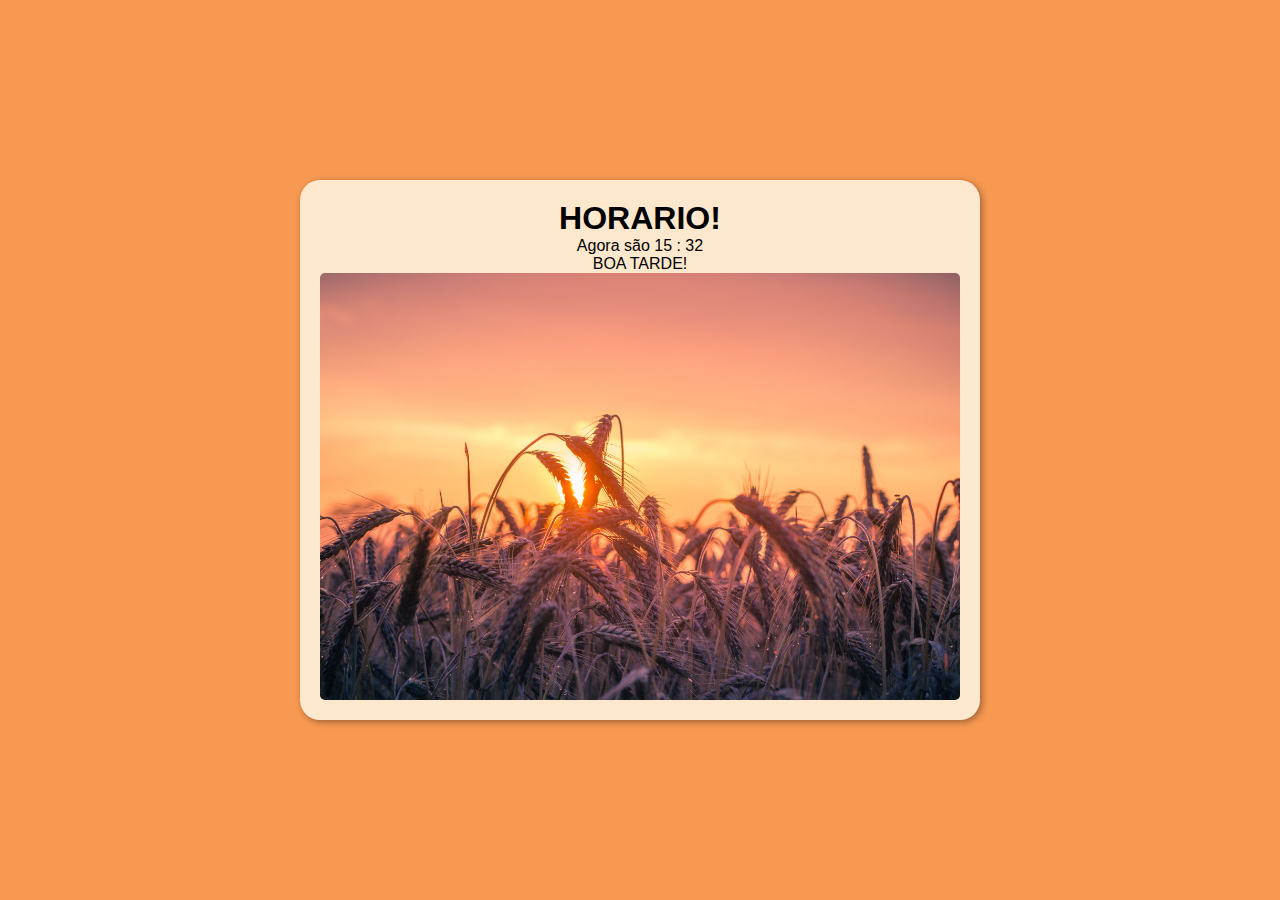
<file: exercicio01/index.html>
<!DOCTYPE html>
<html lang="pt-br">
<head>
    <meta charset="UTF-8">
    <meta http-equiv="X-UA-Compatible" content="IE=edge">
    <meta name="viewport" content="width=device-width, initial-scale=1.0">
    <title>Horas do Dia</title>
    <link rel="stylesheet" href="style/style.css">
</head>
<body>
    
    <div class="container">
        <div class="card">
        
            <h1>HORARIO!</h1>
            <div id="mensagem">
                
            </div>
                <img id="dia" src="images/dia.jpg" alt="noite">
                <img id="tarde" src="images/tarde.jpg" alt="tarde">
                <img id='noite' src="images/noite.png" alt="noite">
            </div><!--card-->

    </div><!--container-->

    
    <script src="scripts/script.js"></script>


</body>
</html>
</file>
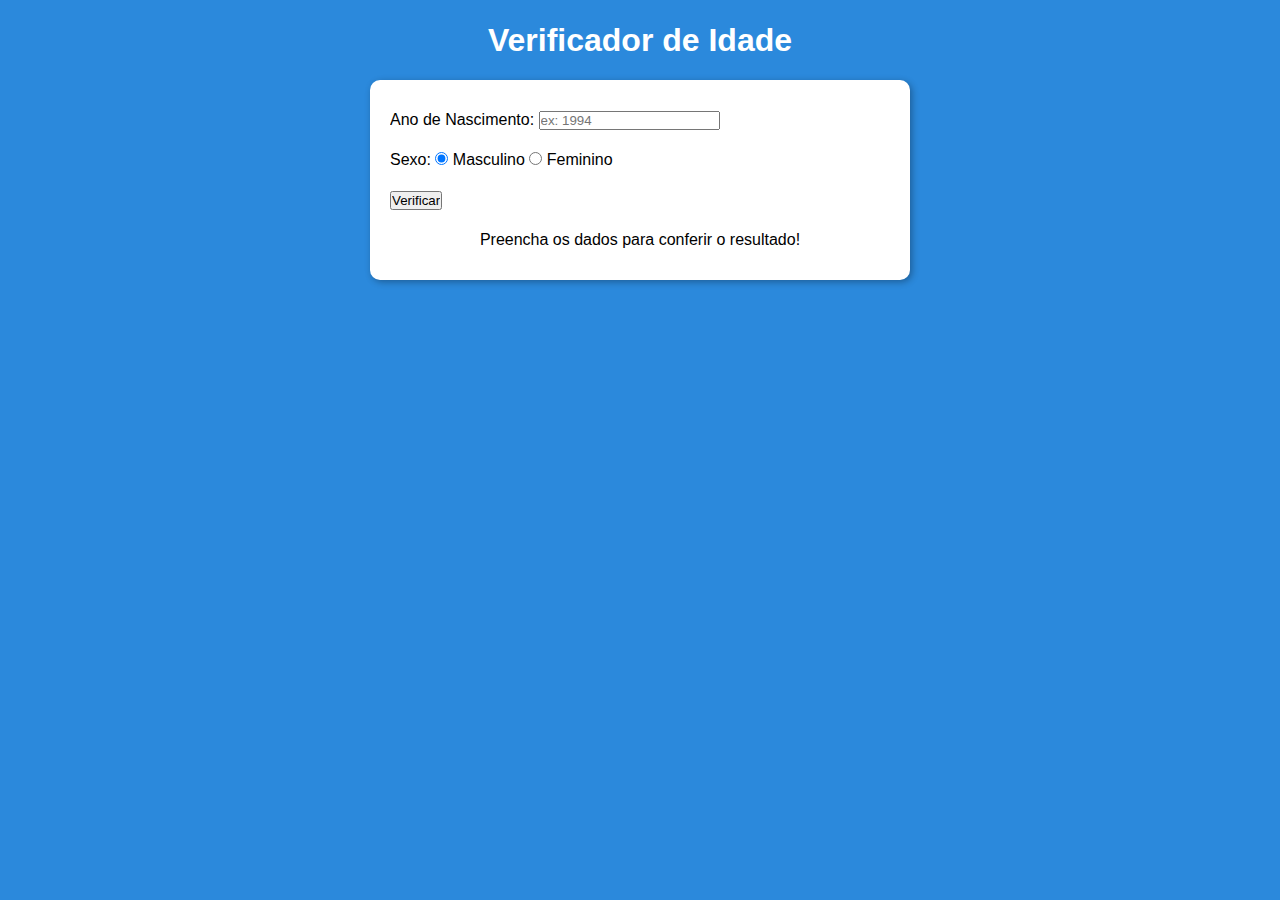
<file: exercicio02/index.html>
<!DOCTYPE html>
<html lang="pt-br">
<head>
    <meta charset="UTF-8">
    <meta http-equiv="X-UA-Compatible" content="IE=edge">
    <meta name="viewport" content="width=device-width, initial-scale=1.0">
    <title>Verificador de Idade!</title>

    <link rel="stylesheet" href="style/style.css">
</head>
<body>
    <h1>Verificador de Idade</h1>

    <div class="container">
        <p>Ano de Nascimento: <input type="number" name="txtnum" id="txtnum" placeholder="ex: 1994"></p>

        <p>Sexo: 
            <input type="radio" name="radio" id="radmas" checked>
            <label for="radmas">Masculino</label>

            <input type="radio" name="radio" id="radfem">
            <label for="radfem">Feminino</label>
        </p>

        <input type="button" value="Verificar" onclick="verificar()"> 

        <div id="res">
            <div id="msg">Preencha os dados para conferir o resultado!</div>
        </div> <!--res-->
        
    </div> <!--container-->


    <script>
        var data = new Date()
        var anoAtual = data.getFullYear()
        var anoNascimento = document.querySelector('#txtnum')
        var res = document.querySelector('#res')

        var masc = document.querySelector('#radmas')
        var fem = document.querySelector('#radfem')
        

        function verificar() {

            var nascimento = anoNascimento.value

            if (nascimento <= 1920 || nascimento >= anoAtual) {
                alert('[ERRO] Consulte os dados')
                res.innerHTML = '<p>ERRO FATAL!</p><p>Se você acredita que isso não é um erro, entre em contato com o desenvolvedor'
            } else if (nascimento <= 1980 && masc.checked) {

                res.innerHTML = `<p>Você é um homem com ${anoAtual - nascimento} anos de idade</p>`
                res.innerHTML += '<img class="fotos" id="idoso" src="images/velho.jpeg" alt="idoso">'
            } else if (nascimento <= 1980 && fem.checked) {

                res.innerHTML = `<p>Você é uma mulher com ${anoAtual - nascimento} anos de idade</p>`
                res.innerHTML += '<img class="fotos" id="idosa" src="images/velha.jpeg" alt="idosa">'
            } else if (nascimento <= 2000 && masc.checked) {

                res.innerHTML = `<p>Você é um homem com ${anoAtual - nascimento} anos de idade</p>`
                res.innerHTML += '<img class="fotos" id="homem" src="images/homem.jpg" alt="homem">'
            } else if (nascimento <= 2000 && fem.checked) {
                
                res.innerHTML = `<p>Você é uma mulher com ${anoAtual - nascimento} anos de idade</p>`
                res.innerHTML += '<img class="fotos" src="images/mulher.png" alt="mulher">'
            } else if (nascimento <= anoAtual && masc.checked) {
                
                res.innerHTML = `<p>Você é um garoto com ${anoAtual - nascimento} anos de idade</p>`
                res.innerHTML += '<img class="fotos" id="menino" src="images/menino.jpeg" alt="garoto">'
            } else if (nascimento <= anoAtual && fem.checked) {

                res.innerHTML = `Você é uma garota com ${anoAtual - nascimento} anos de idade`
                res.innerHTML += '<img class="fotos" id="menina" src="images/menina.jpg" alt="garota">'
            }
        }

    </script>

</body>
</html>
</file>
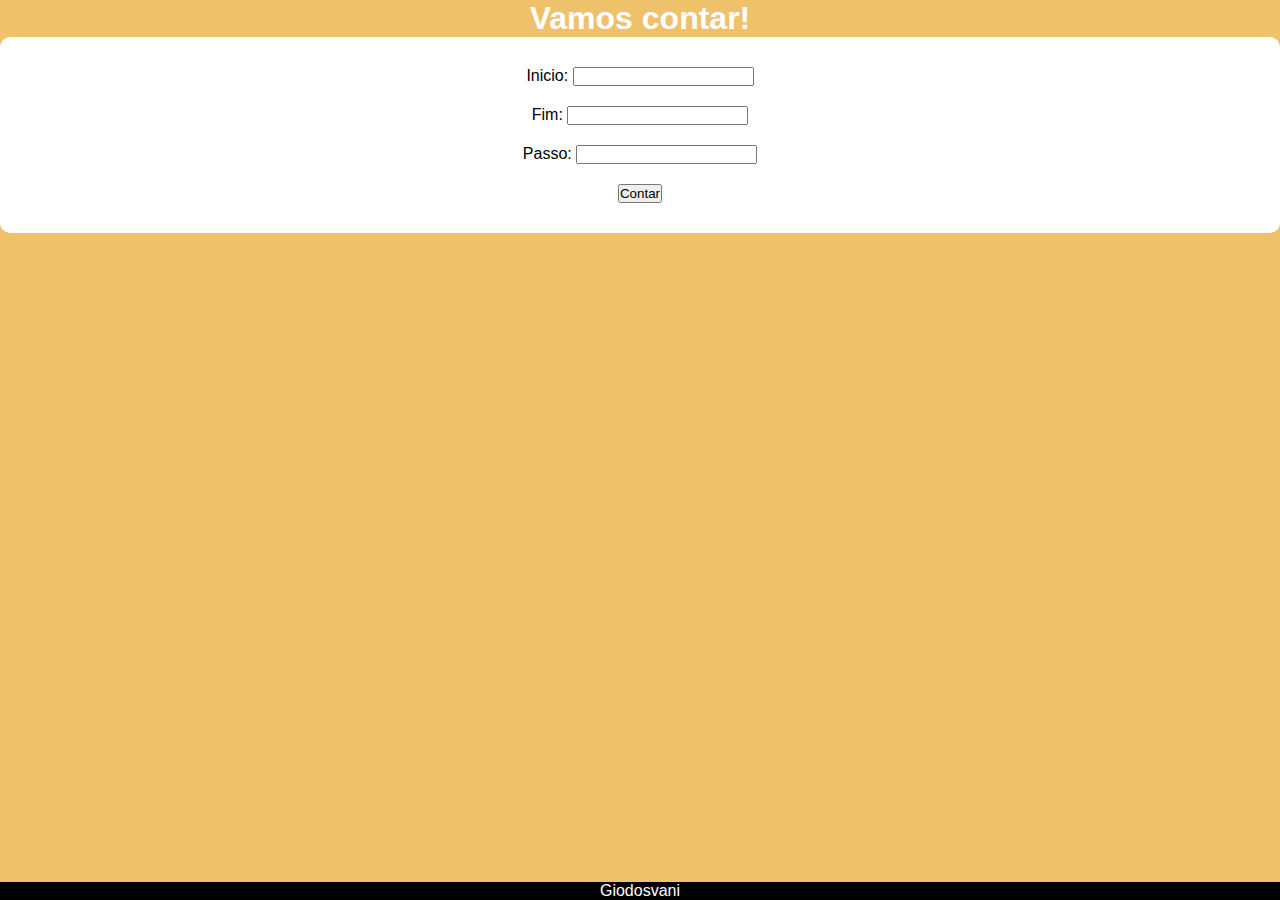
<file: exercicio03/index.html>
<!DOCTYPE html>
<html lang="pt-br">
<head>
    <meta charset="UTF-8">
    <meta http-equiv="X-UA-Compatible" content="IE=edge">
    <meta name="viewport" content="width=device-width, initial-scale=1.0">
    <title>Super Contador!</title>
    <link rel="stylesheet" href="style/style.css">

</head>
<body>
    <header>
        <h1>Vamos contar!</h1>
    </header>

    <section>

        <div id="container">

            <div id="testes">

                <p>Inicio: <input type="number" name="inicio" id="iInicio"></p>

                <p>Fim: <input type="number" name="fim" id="iFim"></p>

                <p>Passo: <input type="number" name="passo" id="ipasso"></p>

                <input type="button" value="Contar" onclick="contar()">

            </div> <!--testes-->

            
            <div id="res">

                <p></p>

            </div><!--res-->
        </div>

    </section>

    <Footer>
        <a href="https://giodosvani.github.io/portfolio" target="_blank">
            Giodosvani
        </a>
    </Footer>

    <script src="scripts/script.js"></script>
</body>
</html>
</file>
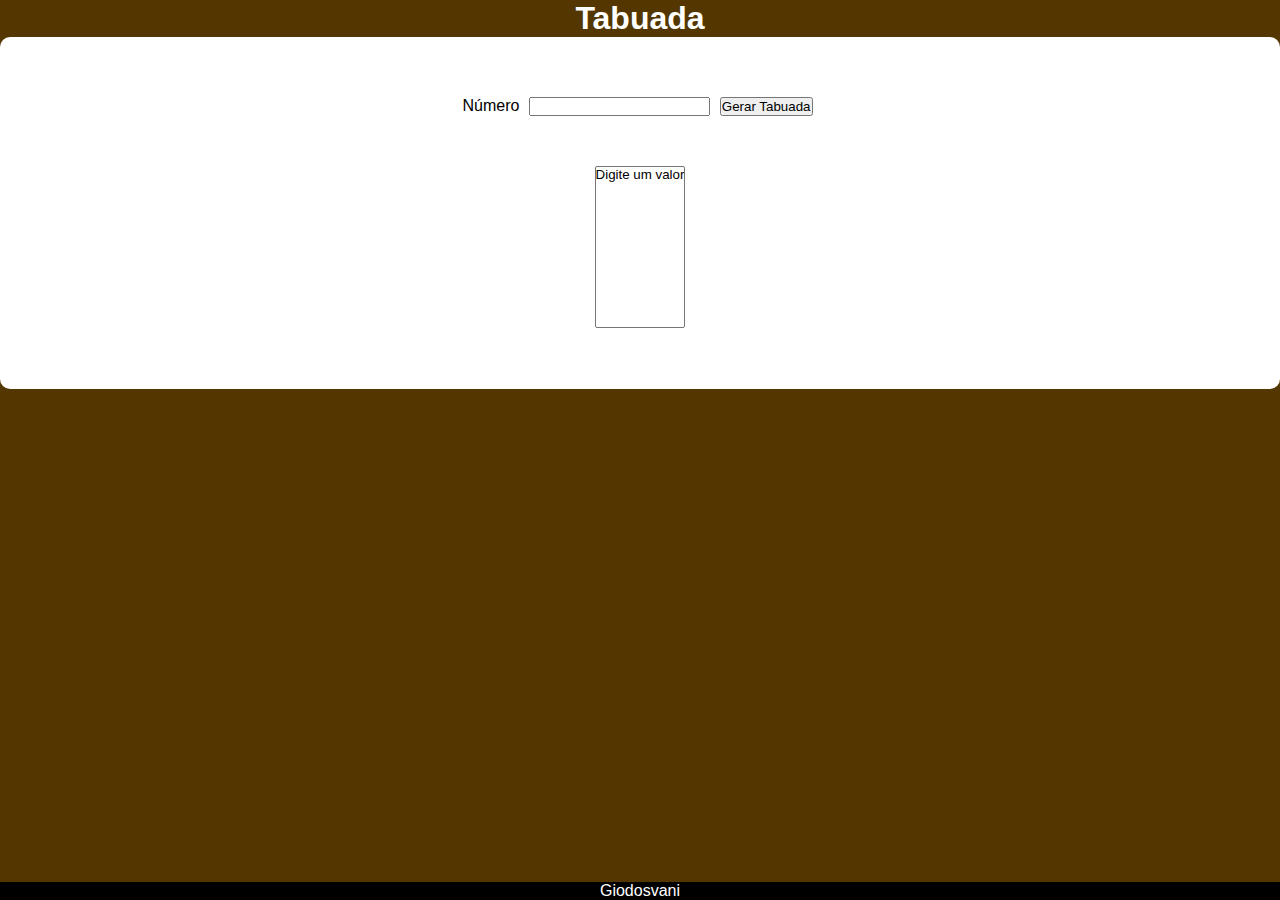
<file: exercicio04/index.html>
<!DOCTYPE html>
<html lang="pt-br">
<head>
    <meta charset="UTF-8">
    <meta http-equiv="X-UA-Compatible" content="IE=edge">
    <meta name="viewport" content="width=device-width, initial-scale=1.0">
    <title>Tabuada!</title>
    <link rel="stylesheet" href="style/style.css">

</head>
<body>
    <header>
        <h1>Tabuada</h1>
    </header>

    <section>
            <div id="testes">

                <p>Número <input type="number" name="num" id="iNum"><input type="button" value="Gerar Tabuada" onclick="gerar()"></p>

                

                <select name="tabuada" id="iTab" size="10">
                    <option>Digite um valor</option>
                </select>
            </div> <!--testes-->

            
            <div id="res">
            </div><!--res-->
    </section>

    <Footer>
        <a href="https://giodosvani.github.io/portfolio" target="_blank">
            Giodosvani
        </a>
    </Footer>

    <script src="scripts/script.js"></script>
</body>
</html>
</file>
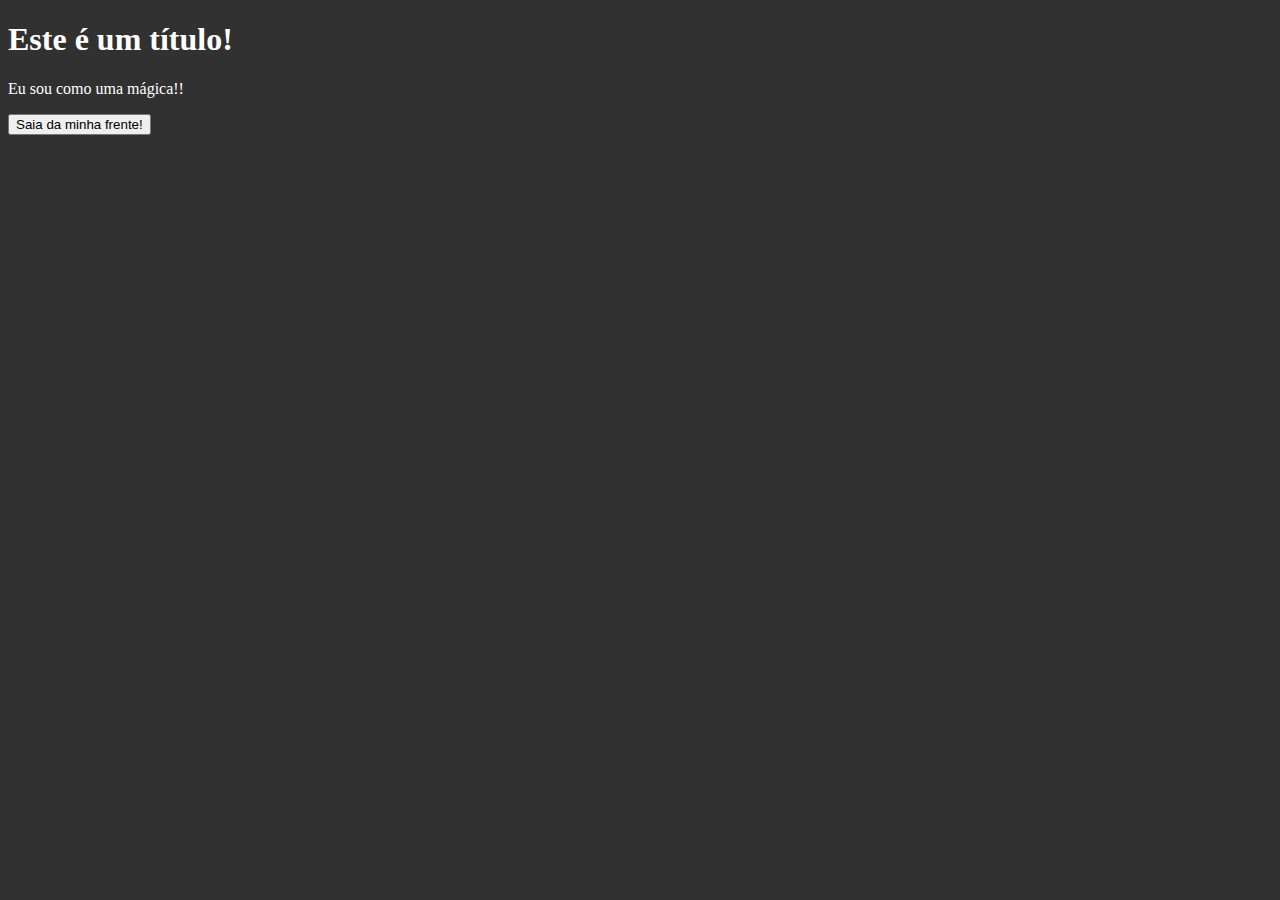
<file: testes/index.html>
<!DOCTYPE html>
<html lang="pt-br
">
<head>
    <meta charset="UTF-8">
    <meta http-equiv="X-UA-Compatible" content="IE=edge">
    <meta name="viewport" content="width=device-width, initial-scale=1.0">
    <title>Testes</title>


    <style>
        body {
            background-color: rgb(49, 49, 49);
            color: white;
        }

        #botao2 {
            display: none
        }

    </style>

</head>
<body>
    <h1>Este é um título!</h1>
    <p id="msg">Eu sou como uma mágica!!<p>
    <button onclick="sai()" id="botao1">Saia da minha frente!</button>
    <button onclick="volta()" id="botao2">Volte para mim!</button>


    <script>
        var msg = document.querySelector('#msg')
        var btn1 = document.querySelector('#botao1')
        var btn2 = document.querySelector('#botao2')


        function sai() {
            msg.style.display = 'none'
            btn1.style.display = 'none'
            btn2.style.display = 'block'
        }

        function volta() {
            msg.style.display = 'block'
            btn1.style.display = 'block'
            btn2.style.display = 'none'
        }
    </script>

</body>
</html>
</file>
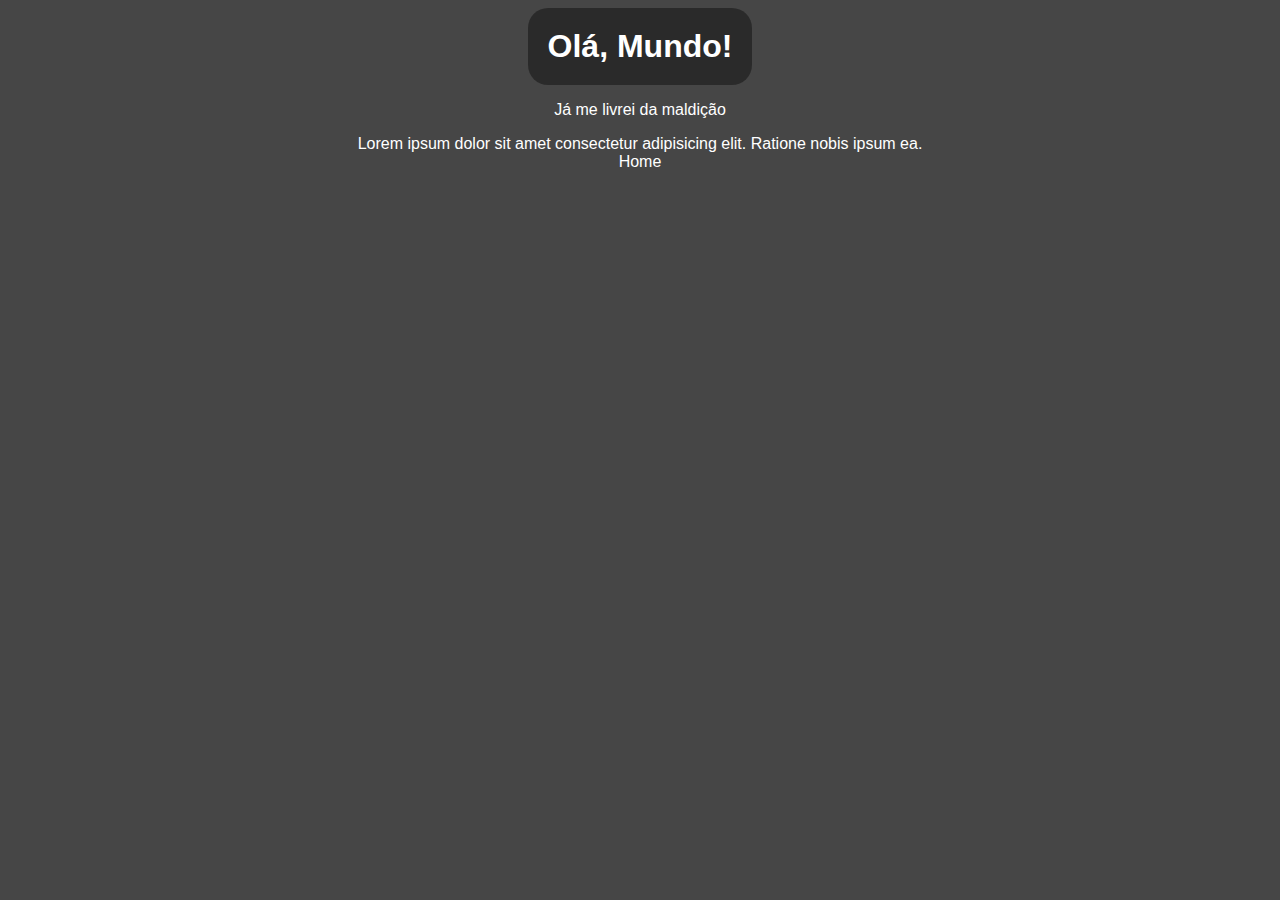
<file: aula04/ex001.html>
<!DOCTYPE html>
<html lang="pt-br">
<head>
    <meta charset="UTF-8">
    <meta http-equiv="X-UA-Compatible" content="IE=edge">
    <meta name="viewport" content="width=device-width, initial-scale=1.0">
    <title>Exercício 001</title>

    <style>
        body {
            background-color: #464646;
            color: #ffffff;
            font: normal;
            font-family: Arial, Helvetica, sans-serif;
            text-align: center;
        }

        h1 {
            background-color: rgba(0, 0, 0, 0.393);
            width: fit-content;
            border-radius: 20px;
            margin: auto;
            padding: 20px;
        }
    </style>


</head>


<body>

    <div class="Home">
        <h1>Olá, Mundo!</h1>
        <p>Já me livrei da maldição</p>

        Lorem ipsum dolor sit amet consectetur adipisicing elit. Ratione nobis ipsum ea.
     </div>Home

    <script>

        
        alert(`Primeiro alert do curso!`); //Pop-up com botão OK
        confirm(`Está gostando de JavaScript?`); //Pop-up com botão OK e CANCEL
        prompt(`Qual é o seu nome?`); //Pergunta o nome
    </script>

</body>


</html>
</file>
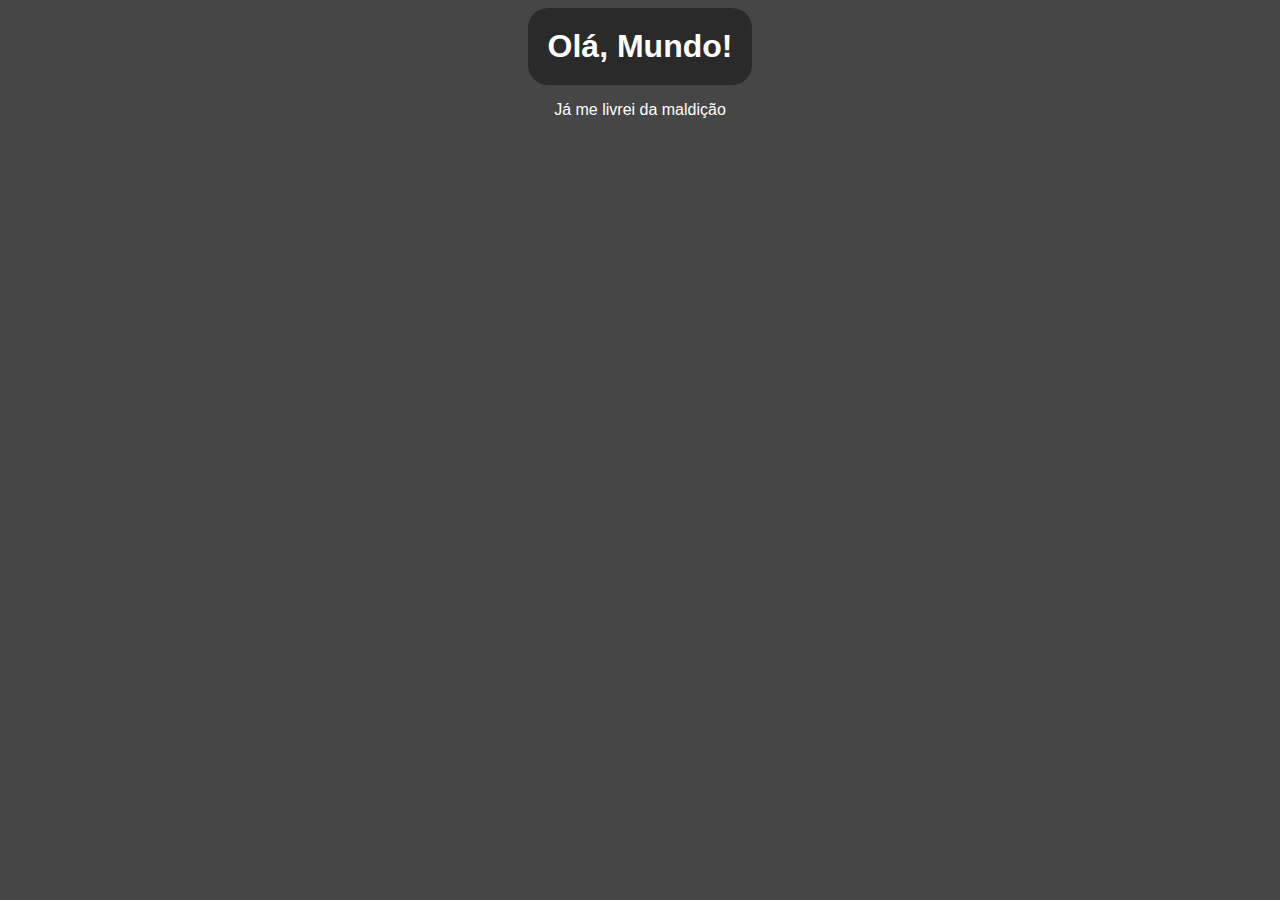
<file: aula06/ex002.html>
<!DOCTYPE html>
<html lang="pt-br">
<head>
    <meta charset="UTF-8">
    <meta http-equiv="X-UA-Compatible" content="IE=edge">
    <meta name="viewport" content="width=device-width, initial-scale=1.0">
    <title>Exercício 001</title>

    <style>
        body {
            background-color: #464646;
            color: #ffffff;
            font: normal;
            font-family: Arial, Helvetica, sans-serif;
            text-align: center;
        }

        h1 {
            background-color: rgba(0, 0, 0, 0.393);
            width: fit-content;
            border-radius: 20px;
            margin: auto;
            padding: 20px;
        }
    </style>


</head>


<body>

    <div class="Home">
        <h1>Olá, Mundo!</h1>
        <p>Já me livrei da maldição</p>
     </div><!-- Home -->

    <script>
            
        let nome = prompt(`Qual é o seu nome?`); //Pergunta o nome
        alert(nome)

        alert(`É um prazer te conhecer ${nome}`)

        if (nome == "Giovani") {
            alert("Correct Password")
        }
    </script>

</body>


</html>
</file>
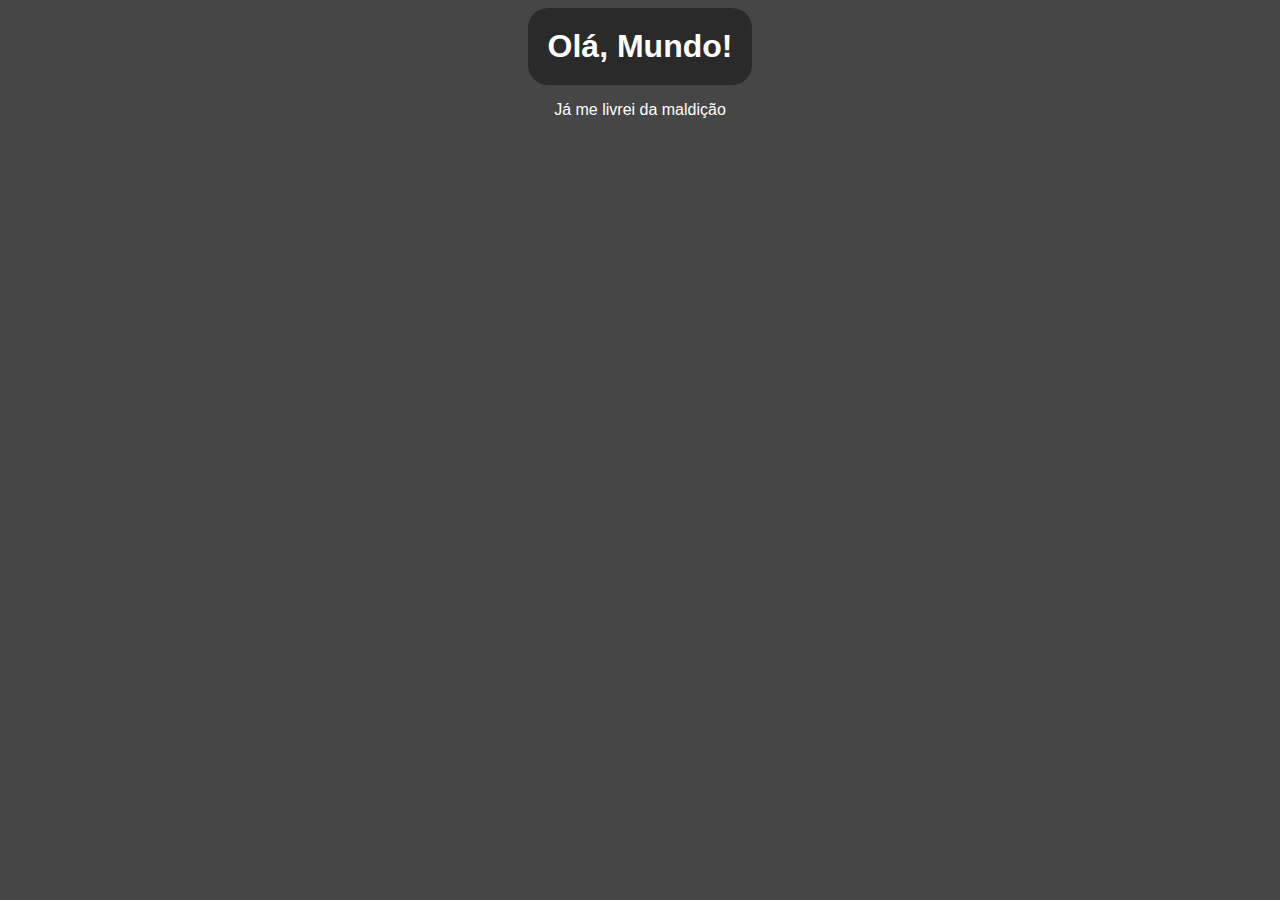
<file: aula06/ex003.html>
<!DOCTYPE html>
<html lang="pt-br">
<head>
    <meta charset="UTF-8">
    <meta http-equiv="X-UA-Compatible" content="IE=edge">
    <meta name="viewport" content="width=device-width, initial-scale=1.0">
    <title>Exercício 001</title>

    <style>
        body {
            background-color: #464646;
            color: #ffffff;
            font: normal;
            font-family: Arial, Helvetica, sans-serif;
            text-align: center;
        }

        h1 {
            background-color: rgba(0, 0, 0, 0.393);
            width: fit-content;
            border-radius: 20px;
            margin: auto;
            padding: 20px;
        }
    </style>


</head>


<body>

    <div class="Home">
        <h1>Olá, Mundo!</h1>
        <p>Já me livrei da maldição</p>
     </div><!-- Home -->

    <script>
            var n1 = Number(prompt(`Digite um número: `)) // Recebe valor string
            var n2 = Number(prompt(`Digite outro número: `)) // Recebe valor string

            /* Será Necessário Transformar Strings em Números */ 
            var soma = n1 + n2

            alert(`A soma entre ${n1} e ${n2} é igual a ${soma}`)
    </script>

</body>


</html>
</file>
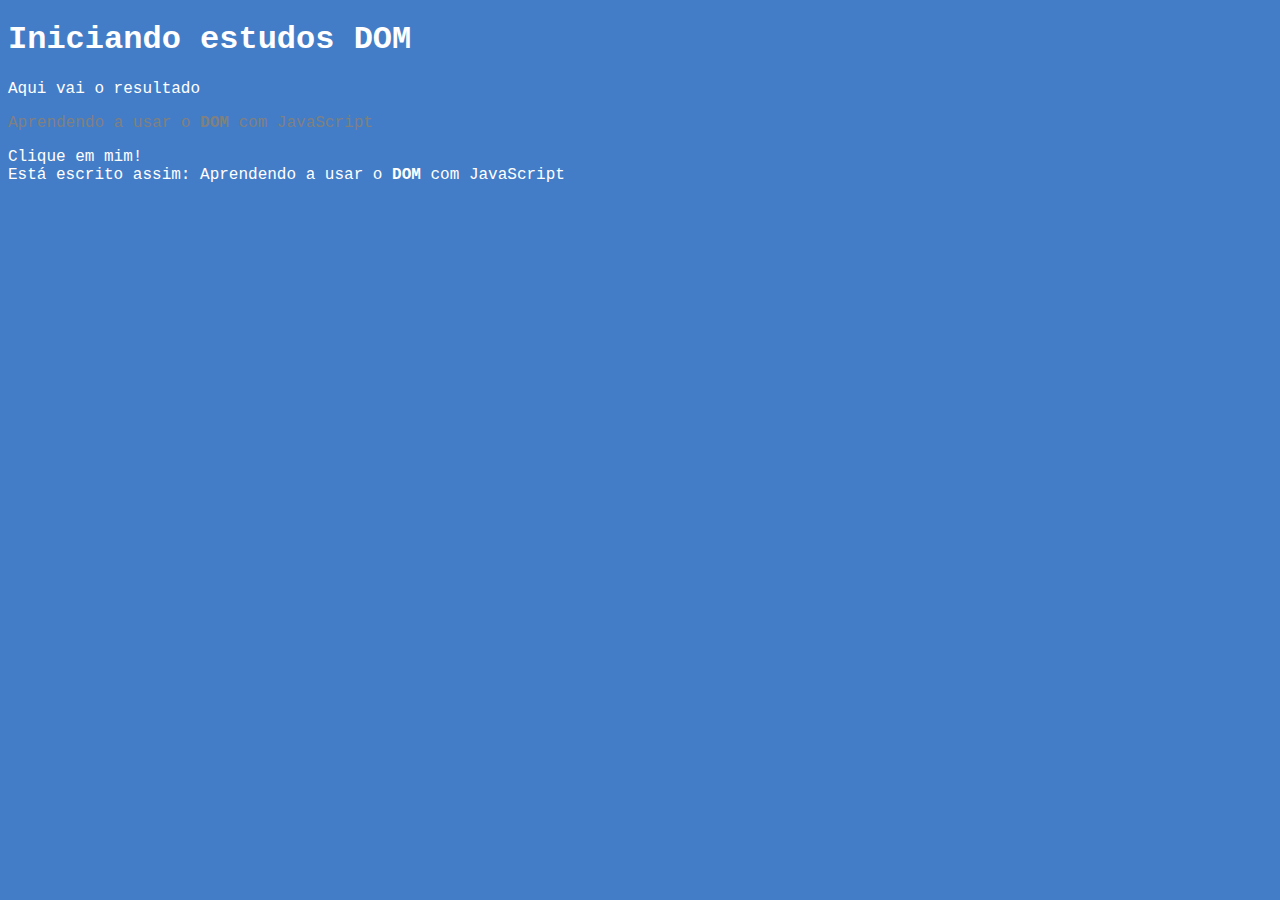
<file: aula09/ex005.html>
<!DOCTYPE html>
<html lang="en">
<head>
    <meta charset="UTF-8">
    <meta http-equiv="X-UA-Compatible" content="IE=edge">
    <meta name="viewport" content="width=device-width, initial-scale=1.0">
    <title>Primeiros passos com o DOM</title>

    <style>
        body {
            background-color: rgb(68, 125, 199);
            color: white;
            font-family: 'Courier New', Courier, monospace;
        }

        #click {
            cursor: pointer;
        }

    </style>

</head>

<body>
    <h1>Iniciando estudos DOM</h1>
    <p>Aqui vai o resultado</p>
    <p id="msg">Aprendendo a usar o <strong>DOM</strong> com JavaScript</p>

    <div id="click" onclick="clicou()">Clique em mim!</div>

    
    <script>
        var p1 = document.getElementsByTagName("p")[1]
        window.document.write(`Está escrito assim: ${p1.innerHTML}`)
        p1.style.color = 'green'

        var d = document.getElementById('click')

        function clicou() {
            alert("otario")
        }

        var mensagem = document.querySelector('#msg')

        mensagem.style.color = 'gray'
    </script>

</body>

</html>
</file>
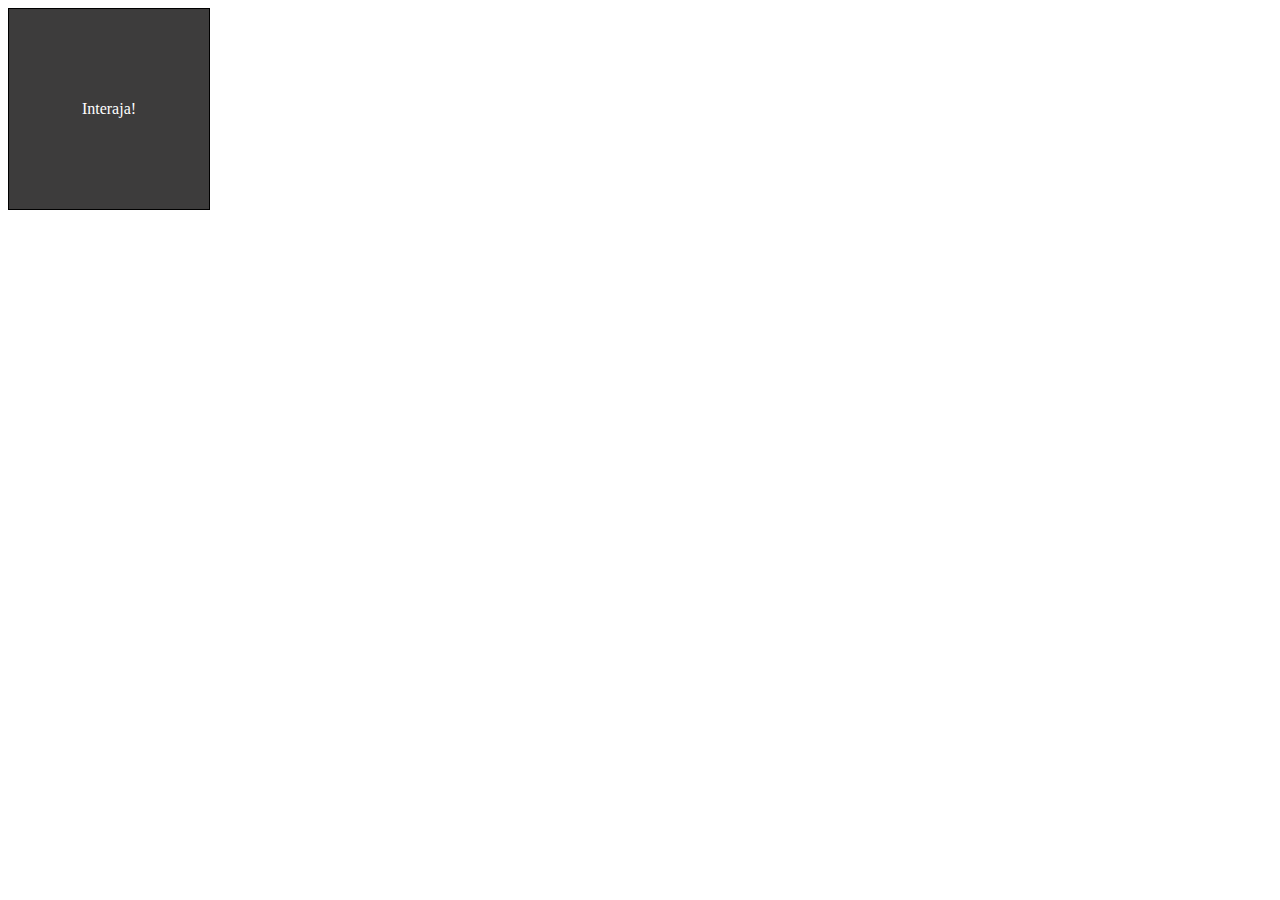
<file: aula10/ex006.html>
<!DOCTYPE html>
<html lang="pt-br">
<head>
    <meta charset="UTF-8">
    <meta http-equiv="X-UA-Compatible" content="IE=edge">
    <meta name="viewport" content="width=device-width, initial-scale=1.0">
    <title>Eventos DOM</title>

    
    <style>
        #area {
            border: 1px solid black;
            color: white;
            background-color: rgb(61, 60, 60);
            width: 200px;
            height: 200px;
            line-height: 200px;
            text-align: center;
            cursor: pointer;
        }
    </style>


</head>
<body>
    <div id="area">
        Interaja!
    </div>

    
    <script>
    
        var area = document.querySelector('#area')
        area.addEventListener('click', clickou)
        area.addEventListener('mouseenter', entrou)
        area.addEventListener('mouseout', saiu)
        
        function clickou() {
            area.innerHTML = '<strong>Clickou!</strong>'
            area.style.background = 'red'
        }

        function entrou() {
            area.innerHTML = '<strong>Entrou!</strong>'
        }

        function saiu() {
            area.innerHTML = '<strong>Saiu!</strong>'
            area.style.background = "rgb(61, 60, 60)"
        }
    </script>


</body>
</html>
</file>
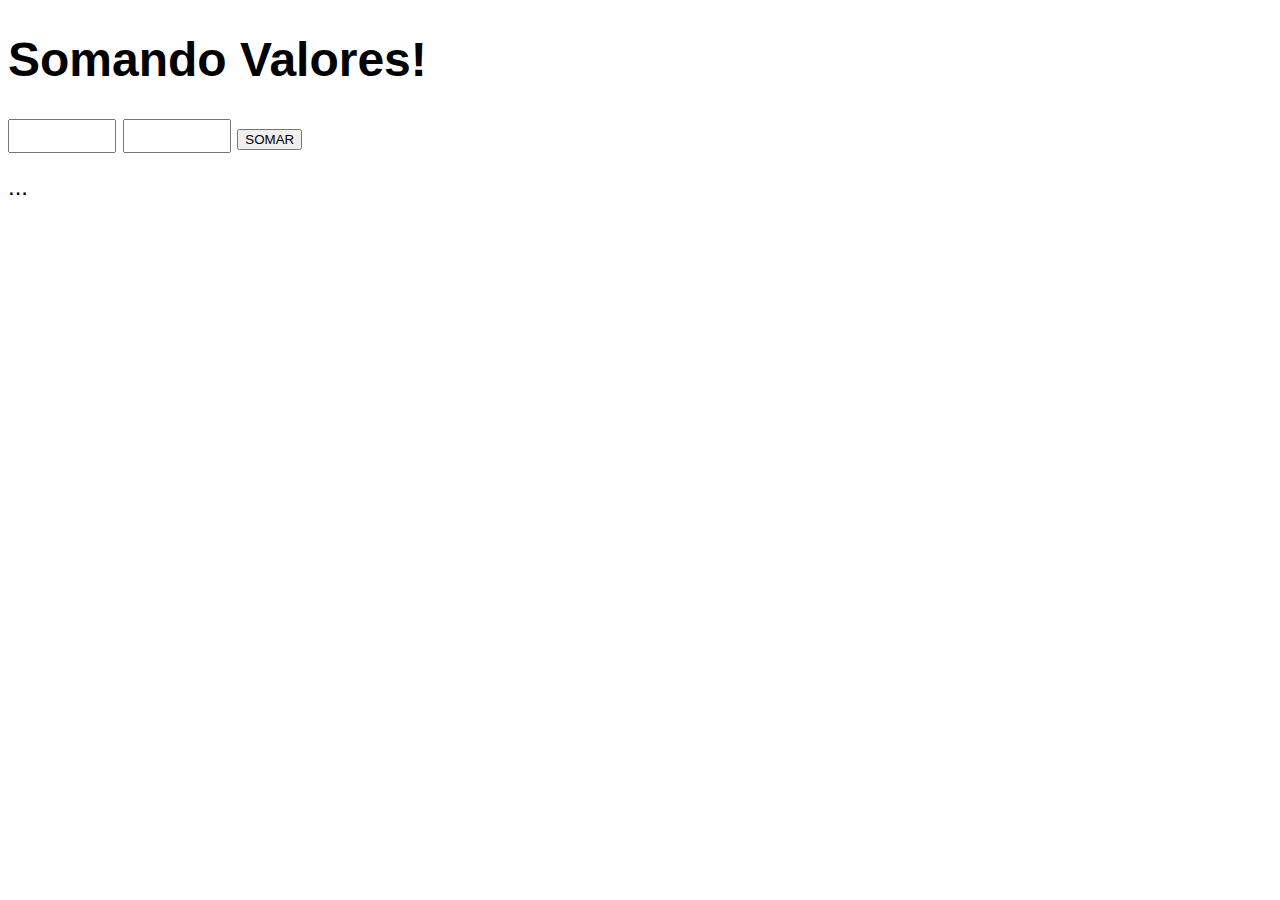
<file: aula10/ex007.html>
<!DOCTYPE html>
<html lang="pt-br">
<head>
    <meta charset="UTF-8">
    <meta http-equiv="X-UA-Compatible" content="IE=edge">
    <meta name="viewport" content="width=device-width, initial-scale=1.0">
    <title>Somando Números!</title>

    <style>
        body {
            font: normal 18pt Arial;
        }

        input {
            font: normal 18pt Arial;
            width: 100px;
        }

        #res {
            margin-top: 20px;
        }
    </style>

</head>
<body>
    <h1>Somando Valores!</h1>
    <input type="number" name="txtn1" id="txtn1">
    <input type="number" name="txtn2" id="txtn2">

    <button onclick="somar()">SOMAR</button>

    <div id="res">...</div>


    <script>
        function somar() {
            var tn1 = document.querySelector('#txtn1')
            var tn2 = document.querySelector('#txtn2')
            var res = document.querySelector('#res')

            var n1 = Number(tn1.value)
            var n2 = Number(tn2.value)
            var s = n1 + n2

            res.innerHTML = `A soma entre ${n1} e ${n2} é igual a ${s}`
        }
    </script>


</body>
</html>
</file>
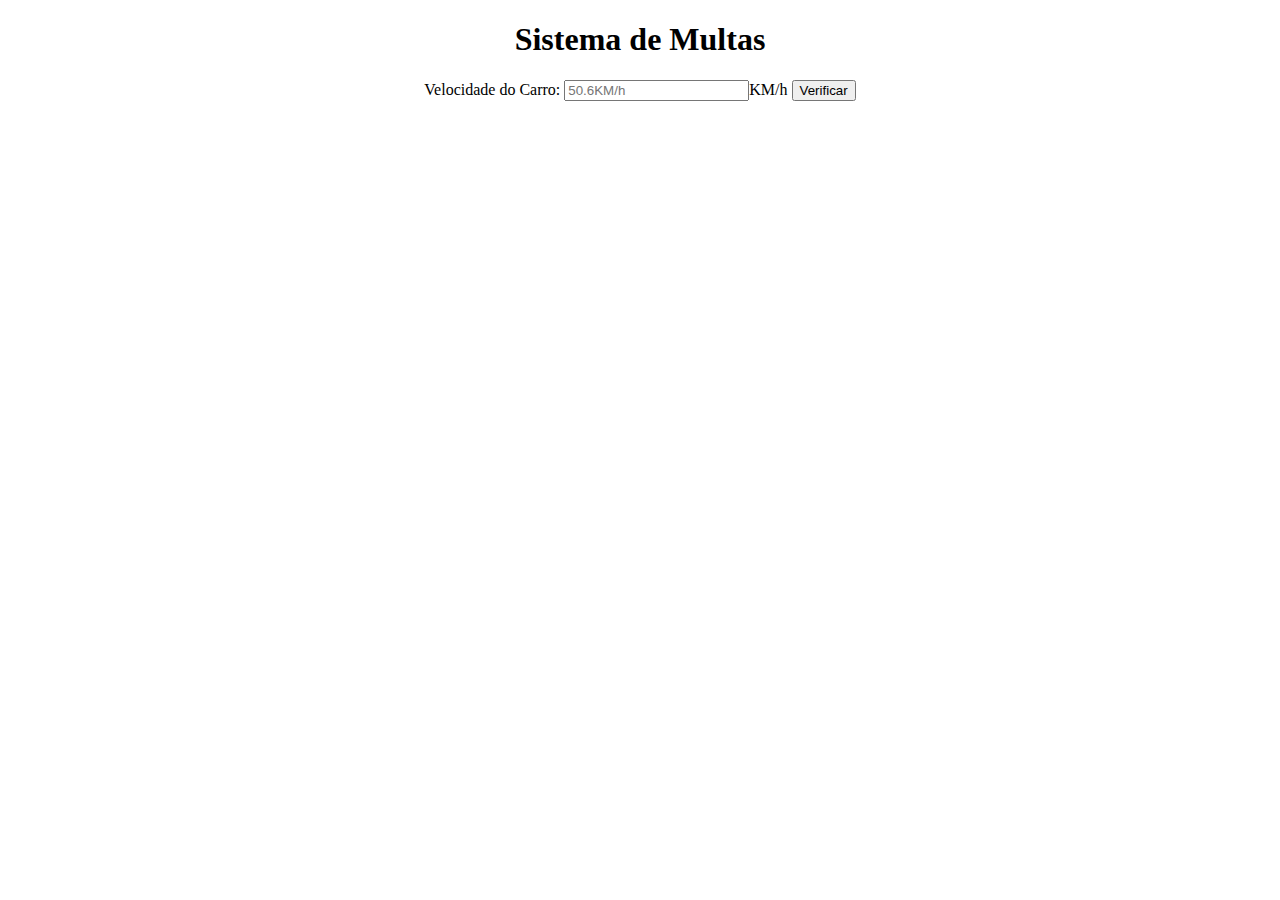
<file: aula11/ex010.html>
<!DOCTYPE html>
<html lang="pt-br">
<head>
    <meta charset="UTF-8">
    <meta http-equiv="X-UA-Compatible" content="IE=edge">
    <meta name="viewport" content="width=device-width, initial-scale=1.0">
    <title>Detran</title>

    <style>
        body {
            text-align: center;
        }
    </style>
</head>
<body>
    <h1>Sistema de Multas</h1>

    Velocidade do Carro: <input type="number" name="txtvel" id="txtvel" placeholder="50.6KM/h">KM/h
    <input type="button" value="Verificar" onclick="calcular()">

    <div id="res"></div>

    
    <script>
        function calcular() {
            var txtv = document.querySelector('#txtvel')
            var vel = Number(txtv.value)
            var res = document.querySelector('#res')

            res.innerHTML = `<p>Sua velocidade atual é de <strong>${vel}KM/h</strong></p>`

            if (vel > 60) {
                res.innerHTML += `<p>Você está <strong>MULTADO</strong> por excesso de velocidade.`
            } 

            res.innerHTML += `<p>Dirija sempre com cinto de segurança</p>`
        }
    </script>

</body>
</html>
</file>
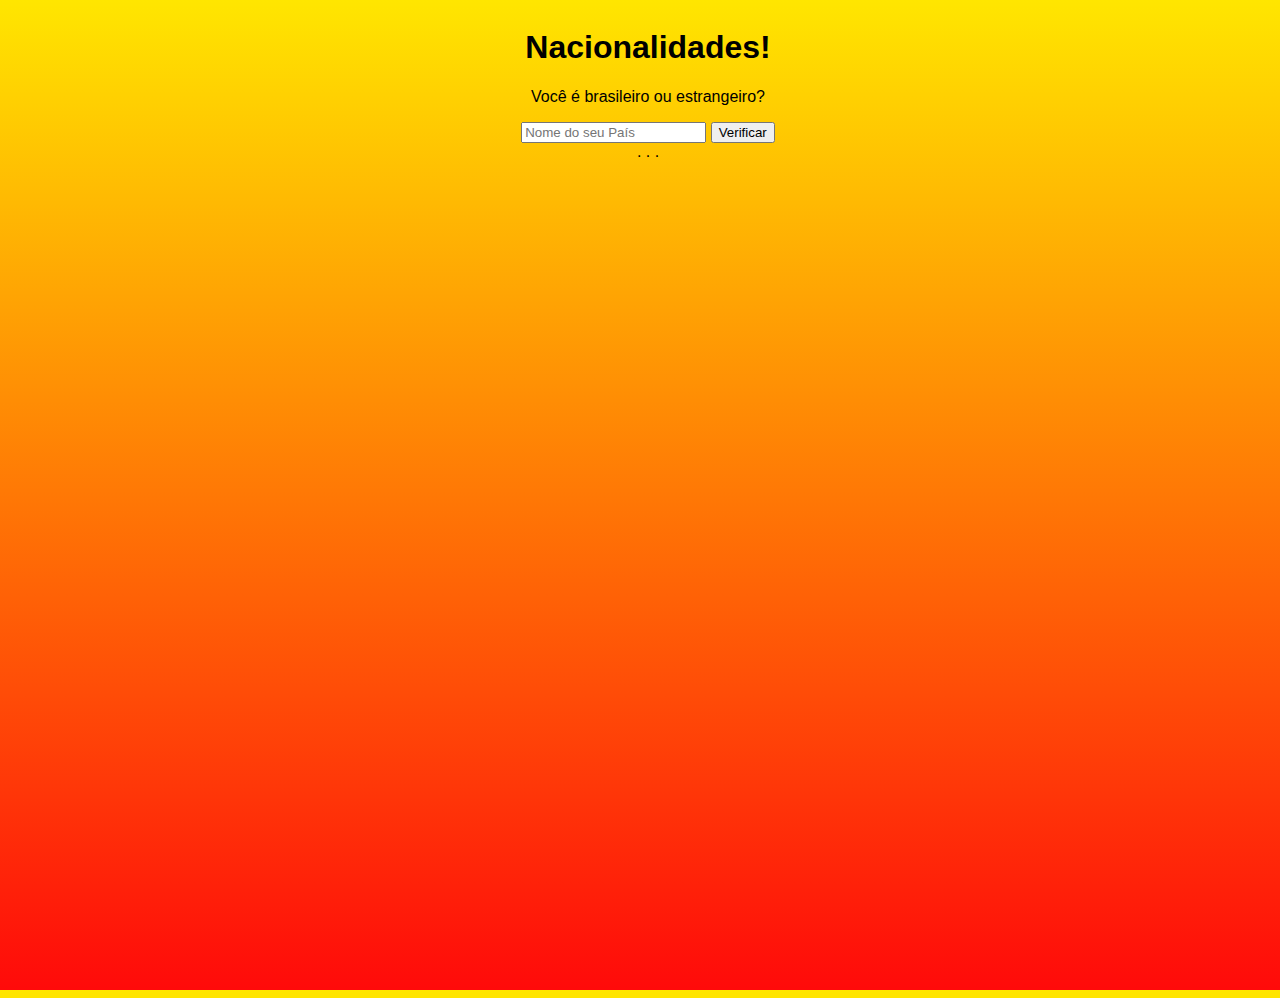
<file: aula11/ex011.html>
<!DOCTYPE html>
<html lang="pt-br">
<head>
    <meta charset="UTF-8">
    <meta http-equiv="X-UA-Compatible" content="IE=edge">
    <meta name="viewport" content="width=device-width, initial-scale=1.0">
    <title>Teste de Nacionalidade</title>
    
    <style>
        * {
            overflow: hidden;
        }

        body, html {
            height: 110vh;
            width: 100vw;
        }

        body {
            font-family: 'Gill Sans', 'Trebuchet MS', sans-serif;
            text-align: center;
            background-image: linear-gradient(to bottom, #ffe600, #ff0a0a);
        }
    </style>
</head>
<body>
    <h1>Nacionalidades!</h1>

    <p>Você é brasileiro ou estrangeiro?</p>

    <input type="text" id="pais" placeholder='Nome do seu País'>
    <input type="button" value="Verificar" onclick="verificar()">

    <div id="res">. . .</div>


    <script>
        function verificar() {
            var pais = document.querySelector('#pais').value
            var res = document.querySelector('#res')

            if (pais == 'Brasil') {
                res.innerHTML = `<p>Você é Brasileiro</p>`  
                document.body.style.background = 'linear-gradient(to bottom, green, yellow)'
            } else if (pais == '') {
            alert('Insira o nome de um país.')    
            } else {res.innerHTML = `<p>Você é Estrangeiro</p>`
                document.body.style.background = 'linear-gradient(to bottom, #7990bd, #ac5c71)'
            }

        }
    </script>

</body>
</html>
</file>
<file: exercicio01/style/style.css>
* {
    padding: 0px;
    margin: 0px;
    overflow: hidden;
}

body, html {
    height: 100vh;
    width: 100vw;
}

body {
    font-family: Arial, Helvetica, sans-serif;
}

.container {
    height: 100vh;
    width: 100vw;
    display: flex;
}

.card {
    background-color: #fde8cd;
    padding: 20px;
    margin: auto;
    border-radius: 20px;
    box-shadow: 2px 2px 7px #0000005f;
    text-align: center;
    width: 50vw;
    min-height: 500px;
}

img {
    border-radius: 5px;
    width: 50vw;
}

#dia, #tarde, #noite {
    display: none;
}
</file>
<file: exercicio02/style/style.css>
@charset "UTF-8";

* {
    margin: 0px;
    padding: 0px;
    overflow-x: hidden;
}

body, html {
    height: 100vh;
    width: 100vw;
}

body {
    background-color: rgb(43, 137, 220);
    text-align: center;
    font-family: Arial, Helvetica, sans-serif;
    line-height: 2.5em;
}

h1 {
    margin: 20px;
    color: white;
}

.container {
    background-color: white;
    max-width: 500px;
    margin: auto;
    padding: 20px;
    text-align: left;
    border-radius: 10px;
    box-shadow: 2px 2px 7px rgba(0, 0, 0, 0.318);
}

.fotos {
    width: 100%;
}

#res {
    text-align: center;
}
</file>
<file: exercicio03/style/style.css>
@charset "UTF-8";

*{
    margin: 0px;
    padding: 0px;
}

body, html {
    height: 96vh;
}

body {
    background-color: rgb(239, 193, 107);
    text-align: center;
    font-family: Arial, Helvetica, sans-serif;
    color: white;
}

#container {
    background-color: rgb(255, 255, 255);
    color: black;
    border-radius: 10px;
    padding: 20px;
}

input {
    margin: 10px 0px;
}

footer {
    position: absolute;
    bottom: 0px;
    background-color: black;
    text-align: center;
    width: 100%;
}

footer a {
    text-decoration: none;
    color: white;
}

footer a:hover {
    font-weight: bold;
}
</file>
<file: exercicio04/style/style.css>
@charset "utf-8";

* {
    margin: 0px;
    padding: 0px;
}

body {
    height: 100vh;
    text-align: center;
    font-family: Arial, Helvetica, sans-serif;
    background-color: rgb(84, 55, 0);
    color: white;
}

section {
    background-color: white;
    color: black;
    border-radius: 10px;
    padding: 10px;
}

input {
    margin: 50px 5px;
}

select {
    margin-bottom: 50px;
}

footer {
    position: absolute;
    bottom: 0px;
    width: 100%;
    background-color: black;
}

footer a {
    text-decoration: none;
    color: white;
}

footer a:hover {
    font-weight: bold;
}
</file>
